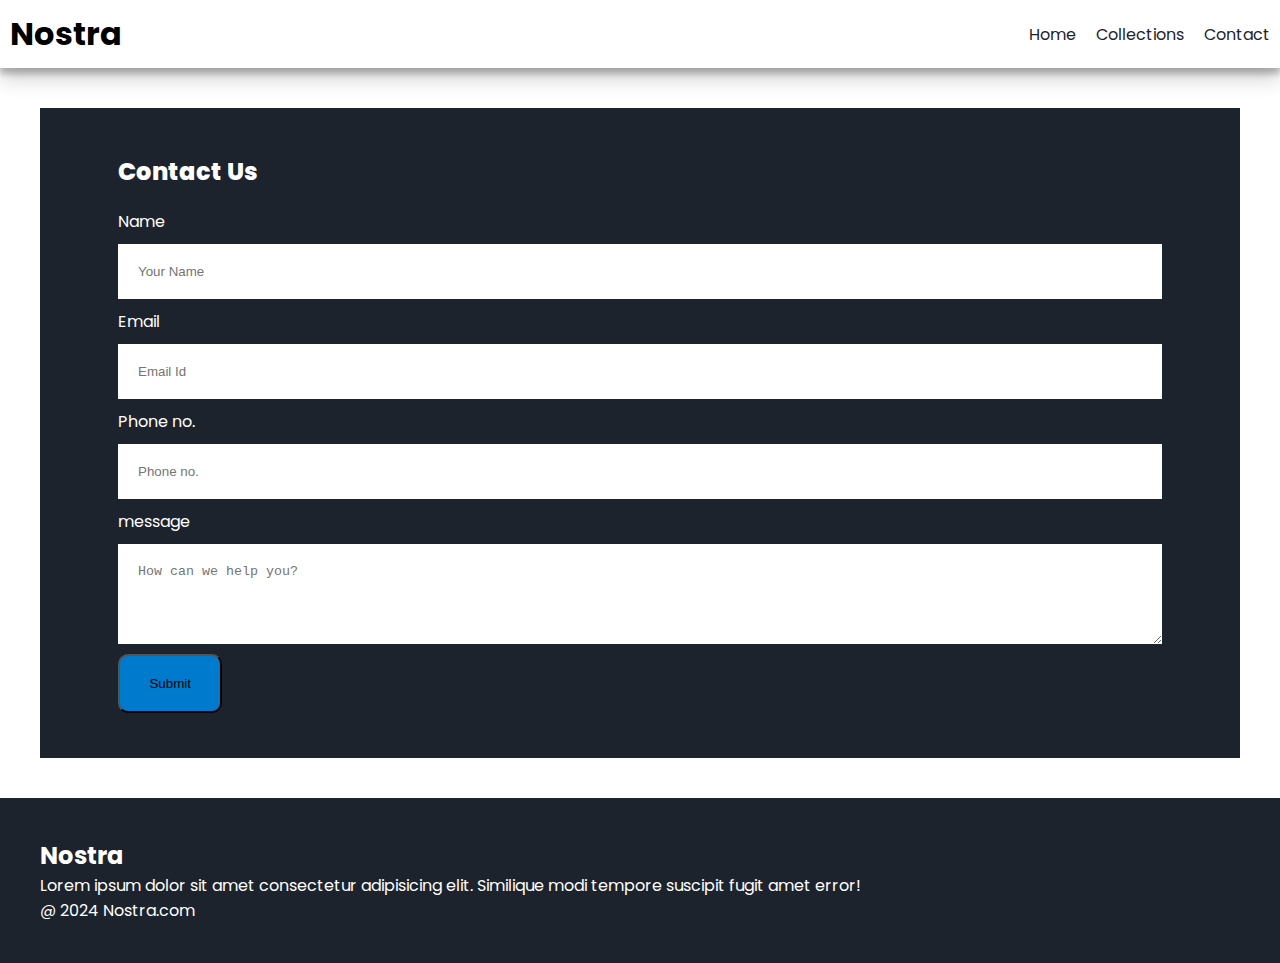
<file: contact.html>
<!DOCTYPE html>
<html lang="en">

<head>
    <meta charset="UTF-8">
    <meta name="viewport" content="width=device-width, initial-scale=1.0">
    <title>Nostra</title>

    <!--Google Fonts-->
    <link rel="preconnect" href="https://fonts.googleapis.com">
    <link rel="preconnect" href="https://fonts.gstatic.com" crossorigin>
    <link href="https://fonts.googleapis.com/css2?family=Poppins&display=swap" rel="stylesheet">

    <!--My Css-->
    <link rel="stylesheet" href="style.css">

    <!--font awesome icons-->
    <link rel="stylesheet" href="https://cdnjs.cloudflare.com/ajax/libs/font-awesome/6.7.1/css/all.min.css"
        integrity="sha512-5Hs3dF2AEPkpNAR7UiOHba+lRSJNeM2ECkwxUIxC1Q/FLycGTbNapWXB4tP889k5T5Ju8fs4b1P5z/iB4nMfSQ=="
        crossorigin="anonymous" referrerpolicy="no-referrer" />
</head>

<body>
    <!--Navbar-->
    <nav class="navbar">
        <h1>Nostra</h1>

        <div class="navbar-links">
            <p class="navbar-link"><a href="index.html">Home</a></p>
            <p class="navbar-link"><a href="collections.html">Collections</a></p>
            <p class="navbar-link"><a href="contact.html">Contact</a></p>
        </div>

        <div class="navbar-menu-toggle" onclick="shownavbar()">  <!--menu icon-->
            <i class="fa-solid fa-bars"></i>

        </div>
    </nav>

    <!--side navbar-->

    <div class="side-navbar">
        <p style="text-align: right;" onclick="closenavbar()">
            <i class="fa-solid fa-xmark"></i>
        </p>

        <div class="side-navbar-links">
            <p class="side-navbar-link"><a href="index.html">Home</a></p>
            <p class="side-navbar-link"><a href="collections.html">Collections</a></p>
            <p class="side-navbar-link"><a href="contact.html">Contact</a></p>
        </div>

        
    </div>


    <!--Contact Form-->

    <div class="container">
        <form>
            <h2>Contact Us</h2>
            <p>Name</p>
            <input type="text" id="name" placeholder="Your Name" required>
            <p>Email</p>
            <input type="text" id="email" placeholder="Email Id" required>
            <p>Phone no.</p>
            <input type="text" id="phone" placeholder="Phone no." required>
            <p>message</p>
            <textarea id="message" rows="4" placeholder="How can we help you?"></textarea>
            <button type="submit">Submit</button>

           
        </form>

    </div>


    <!--footer-->

    <div class="footer">
        <div class="footer-container">
            <div class="footer-box-1">
                <h2 class="headingText">Nostra</h2>
                <p>Lorem ipsum dolor sit amet consectetur adipisicing elit. Similique modi tempore suscipit fugit amet error!</p>
                <div class="footer-icon-container">
                    <i class="fa-brands fa-instagram" style="color: #ffffff;"></i>
                    <i class="fa-brands fa-twitter" style="color: #ffffff;"></i>
                    <i class="fa-brands fa-facebook" style="color: #ffffff;"></i>
                </div>
            </div>
        </div>

        <p>@ 2024 Nostra.com</p>
    </div>


<script src="collections.js"></script>
</body>

</html>
</file>
<file: style.css>
*{
    padding: 0;
    margin: 0;
}

body{
    font-family: "Poppins", serif;
    font-weight: 400;
    font-style: normal;
}

.navbar{
    display: flex;
    justify-content:space-between; 
    align-items: center; /*To align the 'Nostra' Text and the links to be on the same line since it looks disaligned*/
    padding: 10px;
    box-shadow: rgba(0, 0, 0, 0.19) 0px 10px 20px, rgba(0, 0, 0, 0.23) 0px 6px 6px;
}

.navbar-links{
    display: flex;
    column-gap: 20px; /*To leave space between Home,collections and contact*/
}

.navbar-links a{
    text-decoration: none;  /*removes the underline*/
    color: #1d232c;
}

.navbar-links a:hover{
    text-decoration:underline; /*Sets underline when pointer points the link*/
    color: #1d232c;
}

.navbar-menu-toggle{
    display: none;
}

/*Side navbar*/

.side-navbar{
    background-color: #1d232c;
    width: 50%;
    height: 100%;
    position: fixed;
    top: 0;
    left: -60%;
    padding: 20px;
    color: white;
    transition: 1s;
    
}

.side-navbar-link{
    margin-bottom: 30px;
}

.side-navbar-links a{
    text-decoration: none;
    color: white;
}

.side-navbar-links a:hover{
    text-decoration: underline;
}

/* Header */

.header{
    display: flex;
    justify-content: center;
    gap: 50px;
    padding: 50px;
}

.header-button{
    padding-left: 20px;
    padding-right: 20px;
    padding-top: 10px;
    padding-bottom: 10px;
    margin-top: 10px;
    background-color: #1d232c;
    color: white;
    cursor: pointer;
}

.service{
    padding: 20px;
}

.service-container-1{
    display: flex;
    justify-content: space-between;
    align-items: center;
}

.service-container-2{
    display: flex;
    justify-content: space-between;
    align-items: center;
    gap: 10px;
}

.service-container-2 div{
    background-color: #F2F4F7;
    border-radius: 5px;
    padding: 10px;
}

.new-arrival{
    display: flex;
    justify-content: space-around;
    flex-wrap: wrap;
}

.new-arrival-container{
    position: relative;
    flex-basis: 20%;
}

.new-arrival button{
    padding-left: 10%;
    padding-right: 10%;
    padding-top: 5%;
    padding-bottom: 5%;
    margin-top: 10px;
    color: #1d232c;
    position: absolute;
    top: 50%;
    left: 18%;
    border-radius: 10px;
    border: none;
}

.news{
    display: flex;
    flex-direction: column;
    align-items: center;
    margin-top: 20px;
}

.news input{
    padding: 11px;
    width: 80vw;
    margin-bottom: 10px;
    border: solid black 2px;
}

.news button{
    margin-top: 10px;
    color: #F2F4F7;
    background-color: #1d232c;
    border-radius: 10px;
    padding: 10px;
}

.footer{
    background-color: #1d232c;
    margin-top: 40px;
    padding: 40px;
    color: white;
}

.product-section{
    margin-top: 20px;
}

.product-search{
    width: 80%;
    border: solid black 2px;
    border-radius: 20px;
    display: flex;
    justify-content: space-between;
    align-items: center;
    padding: 10px;
    margin: auto;
    
}

.product-search input{
    border: none;
    background-color: transparent;
    width: 100%;
}

.product-search input{
    outline: none;
}

.products{
    padding: 20px;
    display: flex;
    gap: 10px;
    flex-wrap: wrap;
    justify-content: space-around;
}

.products-box{
    text-align: center;
    flex-basis: 20%;
}

.products-box img{
    border-radius: 10px;
}

.container{
    background-color: #1d232c;
    margin: 40px;
    height: vh;
    display: flex;
    align-items: center;
    justify-content: center;
    padding: 20px;
}

.container p{
    color: white;
}

.container form{
    display: flex;
    flex-direction: column;
    padding: 2vw 4vw;
    width: 90%;
    max-width: 600%;
    border-radius: 10px;
   
}

.container h2{
    color: white;
    font-weight: 800;
    margin-bottom: 20px;
}
form input, form textarea{
    border: 0;
    margin: 10px 0;
    padding: 20px;
    outline: none;
}

form button{
    padding: 20px;
    border-radius: 10px;
    cursor: pointer;
    width: 10%;
    background-color: #007acc;
    color: black;
}





/* Media Query */

@media screen and (max-width:700px) {
    .navbar-menu-toggle{
        display: block;
    }

    .navbar-links{
        display: none;
    }

    .header-image{
        display: none;
    }

    .service-container-1{
        display: none;
    }

    .service-container-2{
        flex-direction: column;
    }
    
}
</file>
